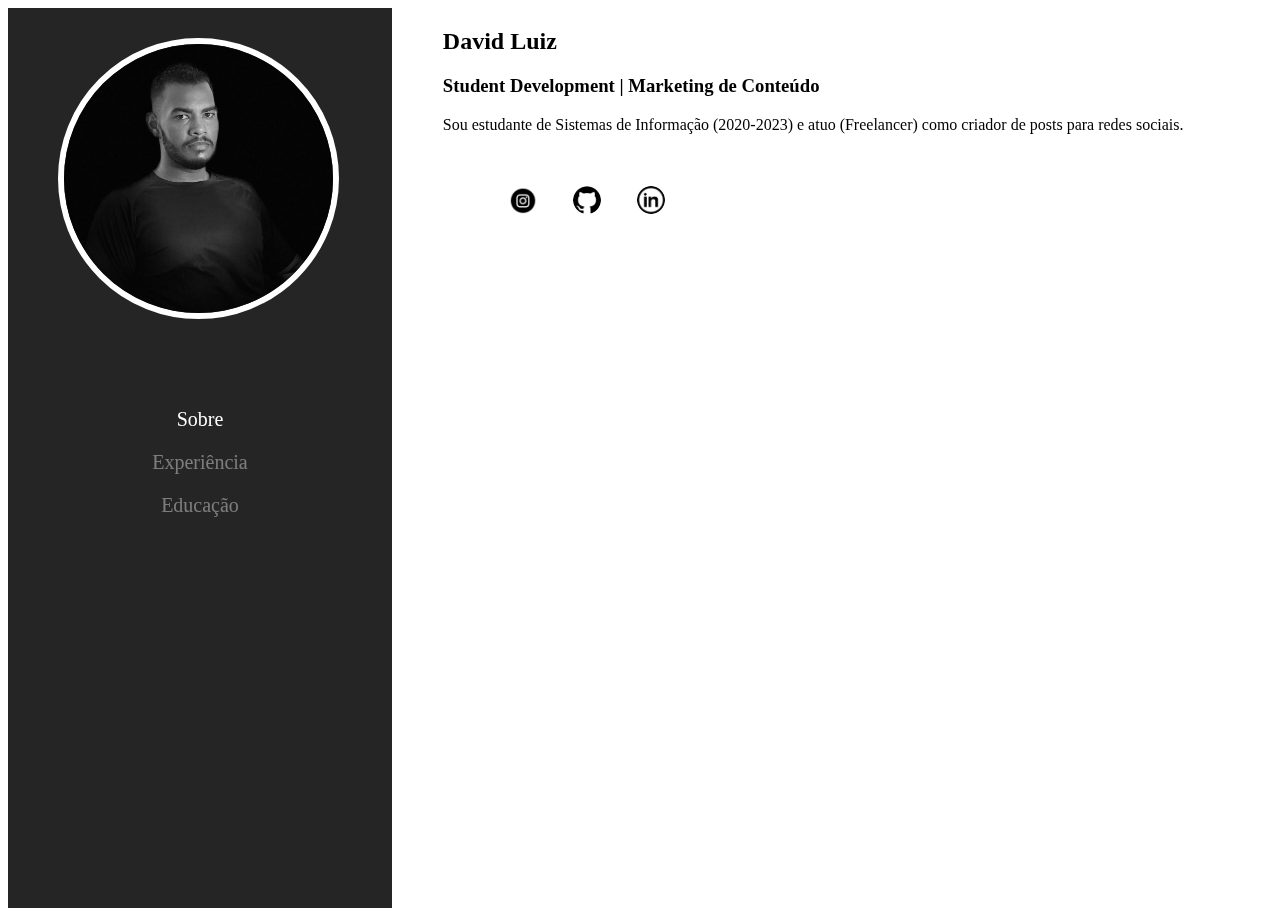
<file: html/index.html>
<!DOCTYPE html>
<html lang="pt-BR">
<head>
    <meta charset="UTF-8">
    <meta http-equiv="X-UA-Compatible" content="IE=edge">
    <meta name="viewport" content="width=device-width, initial-scale=1.0">
    <title>David Luiz</title>
    <link rel="stylesheet" href="../css/style.css">
</head>
<body>
    <div class="parent">

    <div class="barraLateral">
        <div class="barraPosts"
            <div class="foto">
                <img src="../html/image/david.jpeg"/>
            </div><!--imagem-->
            <div class="menu">
                <a class="select" href="../html/about.html">Sobre</a>
                <a href="../html/experiences.html">Experiência</a>
                <a href="../html/education.html">Educação</a>                
            </div><!--menu-->
    </div><!--barra posts-->
    </div><!--barra lateral-->

    <div class="titulo">
        <section class="descricao">
            <h2>David <span>Luiz</span></h2>
            <h3>Student Development | Marketing de Conteúdo</h3>
            <p>Sou estudante de Sistemas de Informação (2020-2023) e atuo (Freelancer) como criador de posts para redes sociais.</p>
            
                <div class="instagram">
                    <a href="https://www.instagram.com/dvdluiz/"> <img src="../html/image/instagramIcon.png"></a>
                </div>

                <div class="github">
                    <a href="https://github.com/davidluiz91"> <img src="../html/image/githubIcon.png"></a>
                </div>

                <div class="linkedin">
                    <a href="https://www.linkedin.com/in/dvdluiz91/"> <img src="../html/image/linkedinIcon.png"></a>
                </div>
            </div>     
       
        </section>

    </div><!--compartimentos-->
    </div><!--parent-->
    
</body>
</html>
</file>
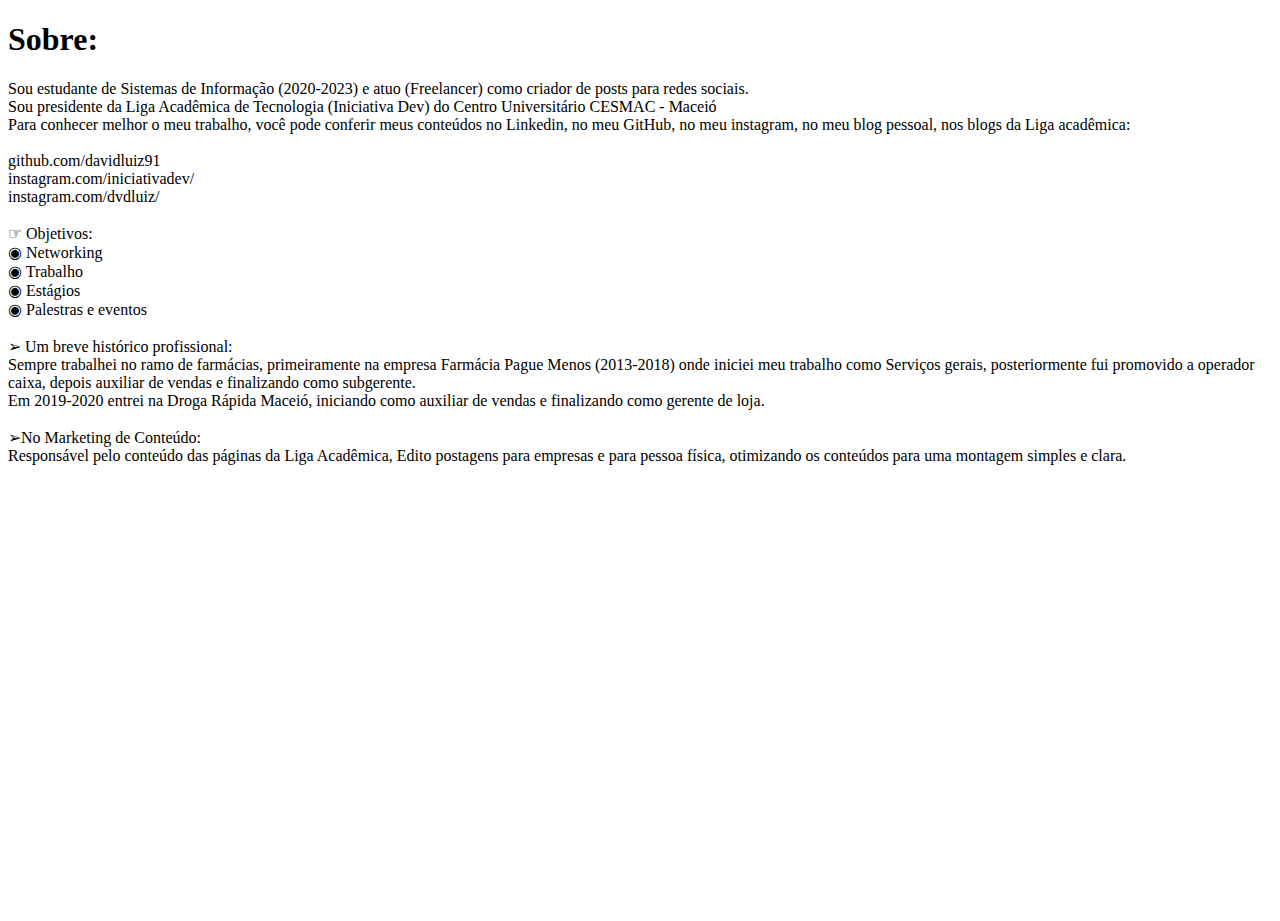
<file: html/about.html>
<!DOCTYPE html>
<html lang="pt-BR">
<head>
    <meta charset="UTF-8">
    <meta http-equiv="X-UA-Compatible" content="IE=edge">
    <meta name="viewport" content="width=device-width, initial-scale=1.0">
    <title>Sobre</title>
    <link rel="stylesheet" href="../css/styleAbout.css">
</head>
<body>
    <h1>
        Sobre:
    </h1>
    <p>
        Sou estudante de Sistemas de Informação (2020-2023) e atuo (Freelancer) como criador de posts para redes sociais.<br>
        
        Sou presidente da Liga Acadêmica de Tecnologia (Iniciativa Dev) do Centro Universitário CESMAC - Maceió<br> 
        
        Para conhecer melhor o meu trabalho, você pode conferir meus conteúdos no Linkedin, no meu GitHub, no meu instagram, no meu blog pessoal, nos blogs da Liga acadêmica:<br><br>
        github.com/davidluiz91<br>
        instagram.com/iniciativadev/<br>
        instagram.com/dvdluiz/<br>
        <br>
        ☞ Objetivos:<br>
         ◉ Networking<br>
         ◉ Trabalho<br>
         ◉ Estágios<br>
         ◉ Palestras e eventos<br>
         <br>
         ➢ Um breve histórico profissional:<br>
        Sempre trabalhei no ramo de farmácias, primeiramente na empresa Farmácia Pague Menos (2013-2018) onde iniciei meu trabalho como Serviços gerais, posteriormente fui promovido a operador caixa, depois auxiliar de vendas e finalizando como subgerente.<br>
        Em 2019-2020 entrei na Droga Rápida Maceió, iniciando como auxiliar de vendas e finalizando como gerente de loja.<br>
        <br>
         ➢No Marketing de Conteúdo:<br>
        Responsável pelo conteúdo das páginas da Liga Acadêmica, Edito postagens para empresas e para pessoa física, otimizando os conteúdos para uma montagem simples e clara.
        </p>
    
</body>
</html>
</file>
<file: css/style.css>
html,body{
    height: 100%;
}
.parent{
    display: flex;  
}

.barraLateral{
    width:30%;
    height:100%;
    position:fixed;
    background-color: rgba(0, 0, 0, 0.856);
}

.barraPosts{
   position: absolute;    
}

img{
    margin-left:50px;
    margin-top: 30px;
    width: 70%;
    border:6px solid rgb(255, 255, 255);
    border-radius: 50%;
    
}
.menu{
    margin: 400px 0;
    text-align: center;
    }

.menu a{
    color: rgb(254, 254, 255);
    opacity: 0.4;
    font-size: 20px;
    display: block;
    margin-bottom: 20px;
    text-decoration: none;
}
.menu a.select{
    opacity: 1;
}
.titulo{
    position: absolute;
    left: 30.6%;
    width: 80%;
    height: 100%;
    overflow: auto;
    padding:0 4%;
}

.instagram{    
    width: 40px;
    height: 40px;
    display: inline-block;
    margin: 0 10px;
    text-align: center;
    line-height: px;
}
.github{    
    width: 40px;
    height: 40px;
    display: inline-block;
    margin: 0 10px;
    text-align: center;
    line-height: px;
}
.linkedin{    
    width: 40px;
    height: 40px;
    display: inline-block;
    margin: 0 10px;
    text-align: center;
    line-height: px;
}
</file>
<file: css/styleAbout.css>
html,body{
    height: 100%;
    font-style: normal;
}
</file>
